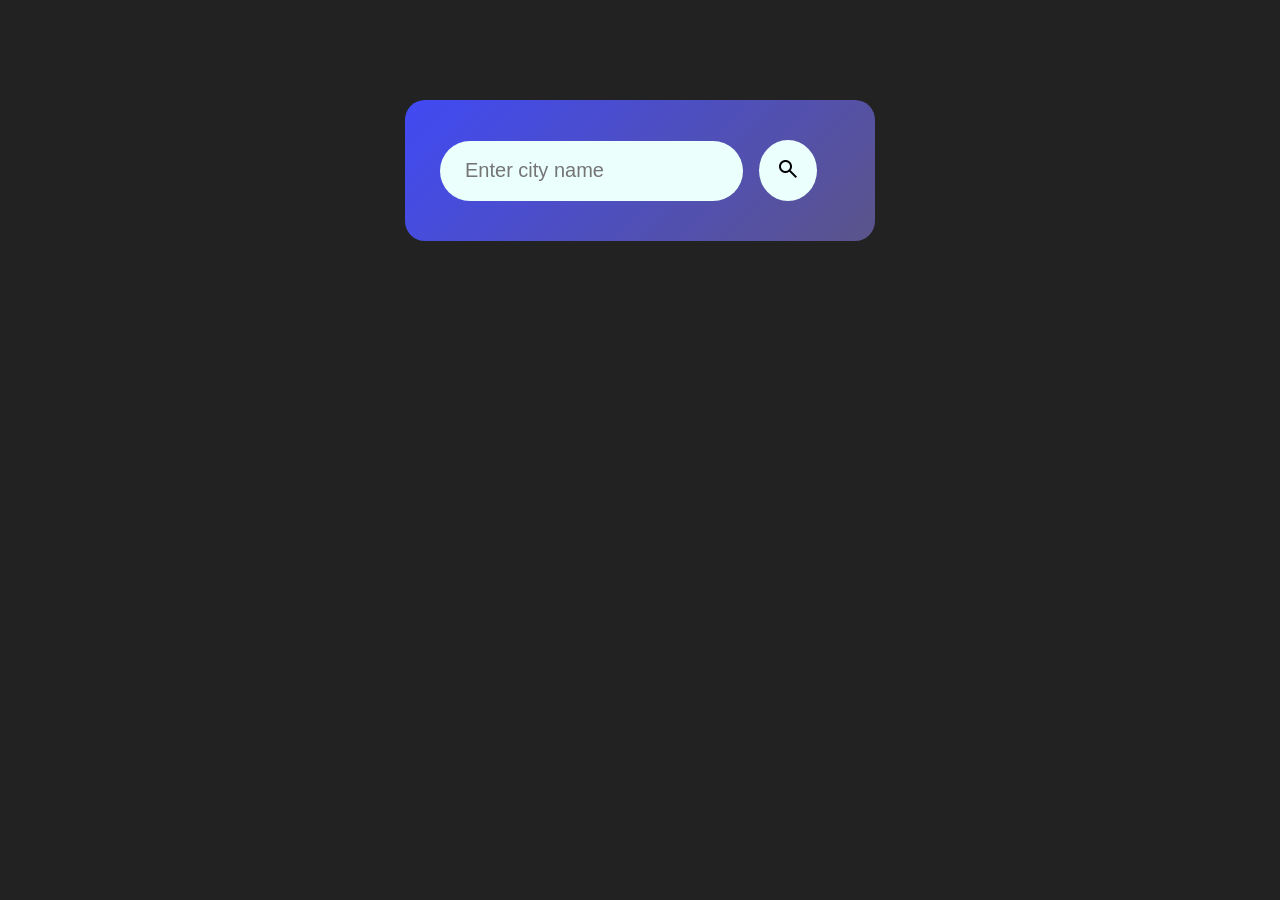
<file: weather app/index.html>
<!DOCTYPE html>
<html lang="en">
<head>
    <meta charset="UTF-8">
    <meta name="viewport" content="width=device-width, initial-scale=1.0">
    <title>Weather app</title>
    <link rel="stylesheet" href="style.css">
    <link rel="stylesheet" href="https://fonts.googleapis.com/css2?family=Material+Symbols+Outlined:opsz,wght,FILL,GRAD@24,400,0,0" />
</head>
<body>
    <div class="card">
        <div class="search">
            <input type="text" placeholder="Enter city name" spellcheck="false">
            <button><span class="material-symbols-outlined">search</span></button>
        </div>
        <div class="error">
            <p>Invalid city name</p>
        </div>
        <div class="weather">
            <img src="images/rain.png" class="weather-icon" >
            <h1 class="temperature">22°C</h1>
            <h2 class="city">Mumbai</h2>
            <div class="details">
                <div class="col">
                    <img src="images/humidity.png">
                    <div>
                        <p class="humidity">50%</p>
                        <p>Humidity</p>
                    </div>
                </div>
                <div class="col">
                    <img src="images/wind.png">
                    <div>
                        <p class="wind">15 km/h</p>
                        <p>Wind Speed</p>
                    </div>
                </div>
            </div>
        </div>
    </div>
    
    <script src="script.js"></script>
</body>
</html>
</file>
<file: weather app/style.css>
* {
    margin: 0px;
    padding: 0px;
    font-family: 'Poppins', sans-serif;
    box-sizing: border-box;
}
body {
    background: #222;
}
.card {
    width: 90%;
    max-width: 470px;
    background: linear-gradient(135deg, #414af4, #5b548a);
    color: white;
    margin: 100px auto 0;
    border-radius: 20px;
    padding: 40px 35px;
    text-align: center;

}
.search {
    width: 100px;
    display: flex;
    align-items: center;
    justify-content: space-between;
}
.search input {
    border: none;
    outline: none;
    background: #ebfffc;
    color: #555;
    padding: 10px 25px;
    height: 60px;
    border-radius: 30px;
    flex: 1;
    margin-right: 16px;
    font-size: 20px;
}
.search button {
    border: none;
    outline: none;
    background: #ebfffc;
    border-radius: 50%;
    padding: 17px;
    cursor: pointer;
}
.weather-icon {
    width: 170px;
    margin-top: 30px;
}
.weather h1 {
    font-size: 80px;
    font-weight: 500px;
}
.weather h2 {
    font-size: 45px;
    font-weight: 200px;
    margin-top: 10px;
}
.details {
    display: flex;
    align-items: center;
    justify-content: space-between;
    padding: 0px 20px;
    margin-top: 50px;
}
.col {
    display: flex;
    align-items: center;
    text-align: left;
}
.col img {
    width: 40px;
    margin-right: 10px;
}
.humidity {
    font-size: 28px;
    margin-top: -6px;
}
.wind {
    font-size: 28px;
    margin-top: -6px;
}
.weather {
    display: none;
}
.error {
    text-align: left;
    margin-left: 10px;
    font-size: 14px;
    margin-top: 10px;
    display: none;
}




/* background: linear-gradient(135deg, #00feba, #5b548a); */
</file>
